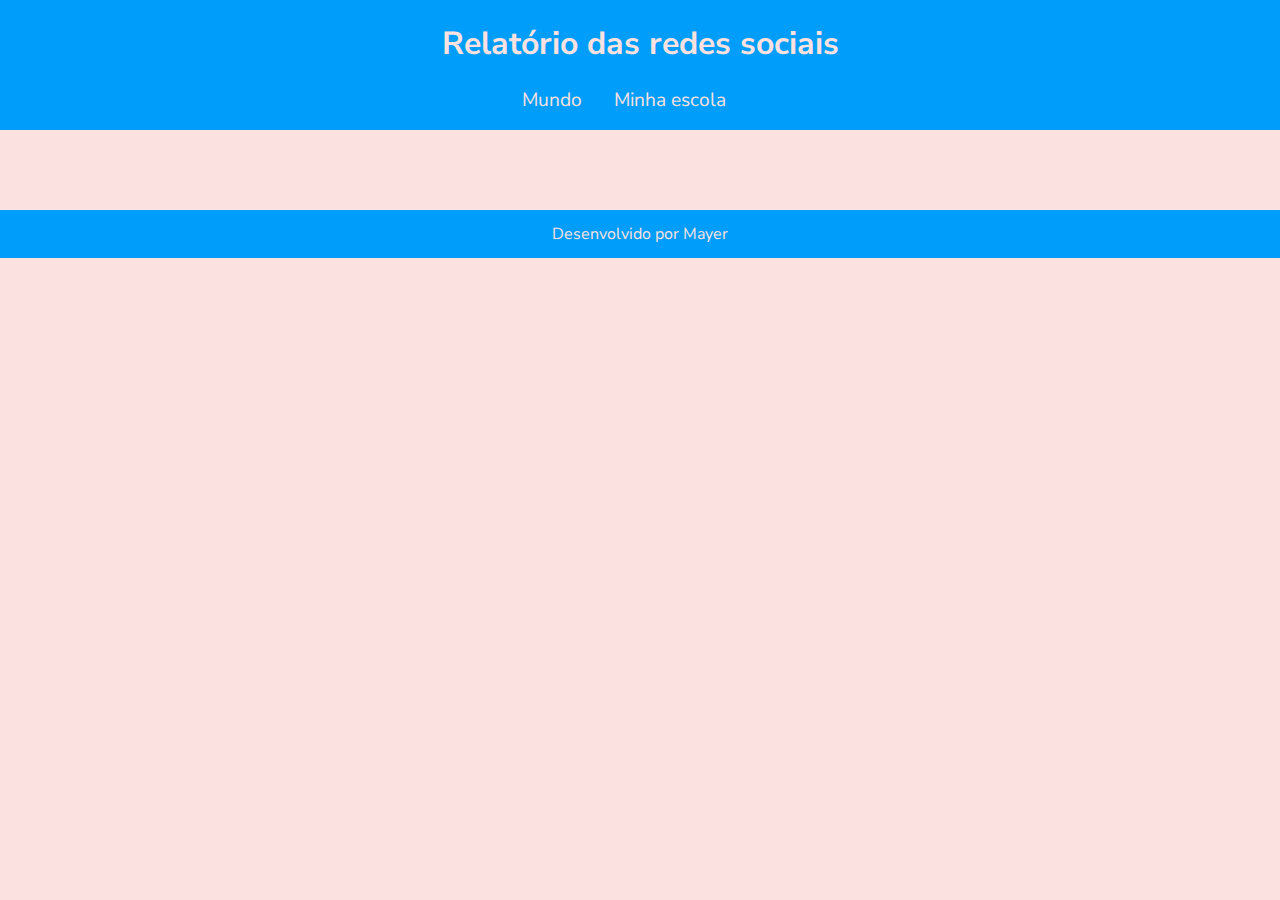
<file: tsun-teg/minha-escola.html>
<!DOCTYPE html>
<html lang="pt-br">
<head>
    <meta charset="UTF-8">
    <meta name="viewport" content="width=device-width, initial-scale=1.0">
    <title>Redes Sociais - Minha escola</title>
    <link rel="stylesheet" href="style.css">
    <script src="https://cdn.plot.ly/plotly-2.27.0.min.js" charset="utf-8"></script>
</head>
<body>
    <header>
        <h1>Relatório das redes sociais</h1>
        <nav>
            <a href="index.html">Mundo</a>
            <a href="minha-escola.html">Minha escola</a>
        </nav>
    </header>
    <main class="graficos-section">
        <section id="graficos-container" class="graficos-container">
        </section>
    </main>
    <footer>
        <p>Desenvolvido por Mayer</p>
    </footer>
    <script type="module" src="graficos/common.js"></script>
    <script type="module" src="graficos/redesSociaisMinhaEscola.js"></script>
</body>
</html>
</file>
<file: tsun-teg/style.css>
@import url('https://fonts.googleapis.com/css2?family=Nunito+Sans:ital,opsz,wght@0,6..12,200..1000;1,6..12,200..1000&display=swap');

:root {
    --bg-color: #fce1e1;
    --primary-color: #009efa;
    --secondary-color: #00137c;
    --font: "Nunito Sans", sans-serif;
}

body {
    background-color: var(--bg-color);
    color: var(--primary-color);
    font-family: var(--font);
    height: 100vh;
    margin: 0;
}

header {
    background-color: var(--primary-color);
    text-align: center;
    padding: 1px;
}

h1 {
    font-size: 2rem;
    color: var(--bg-color);
    font-weight: 700;
}

nav {
    display: flex;
    justify-content: center;
    font-weight: 400;
}

nav a {
    text-decoration: none;
    color: var(--bg-color);
    margin: 0 2rem 1rem 0rem;
    font-size: 1.2rem;
}

nav a:hover {
    text-decoration: underline;
    transform: scale(0.90);
    transition: transform 0.1s;
}

.grafico {
    margin-top: 3rem;
}

.graficos-container {
    margin: 5rem;
}

.graficos-container__texto {
    font-size: 1.3rem;
    text-align: center;
    padding: 2rem;
    border: var(--secondary-color) solid 2px;
}

span {
    font-weight: bold;
    color: var(--secondary-color);
}

footer {
    display: flex;
    align-items: center;
    justify-content: center;
    background-color: var(--primary-color);
    color: var(--bg-color);
    width: 100%;
    height: 3rem;
    margin-top: 2rem;
}
</file>
